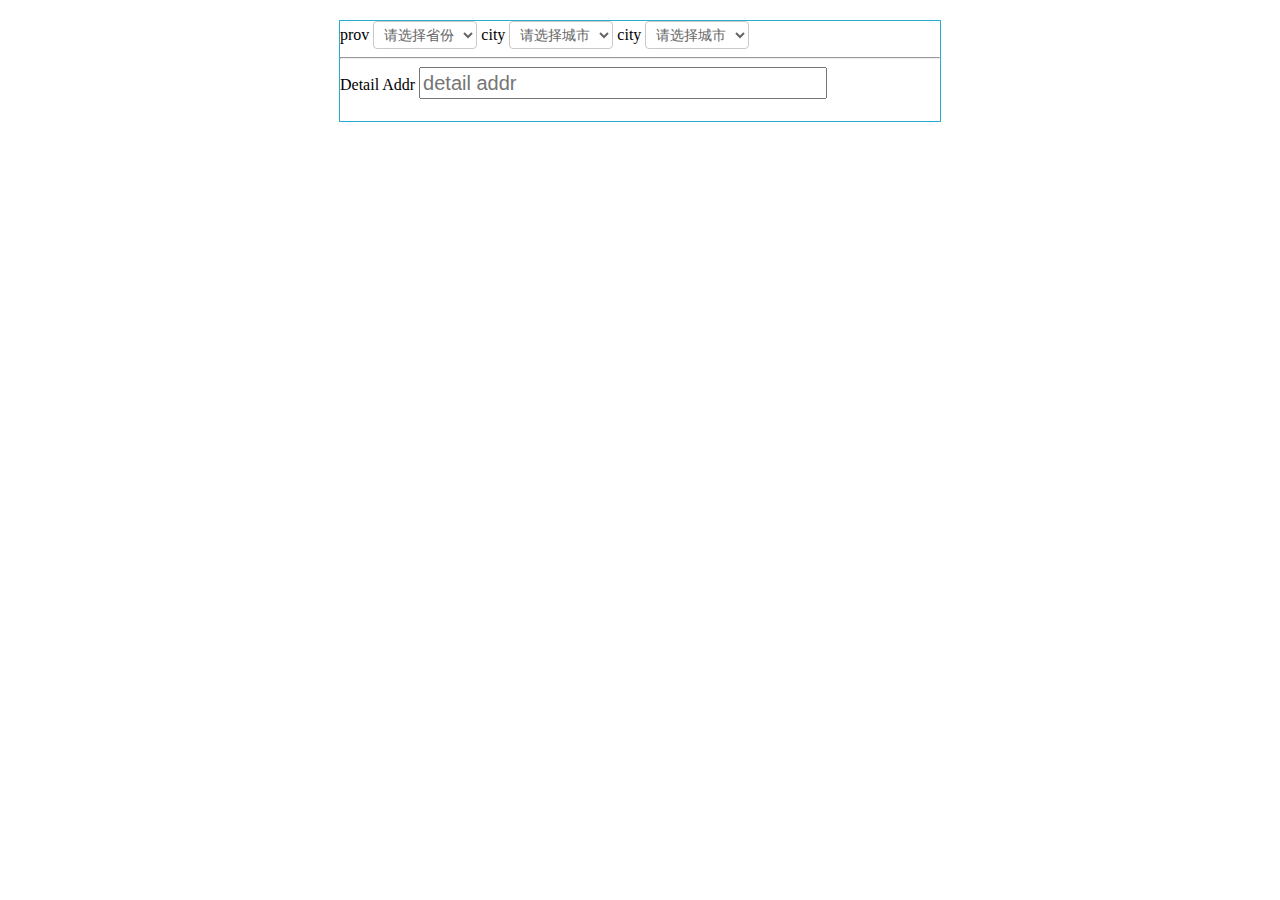
<file: templates/homepage/city-prov-znoe.html>
<!DOCTYPE html>
<html lang="en">
<head>
    <meta charset="UTF-8">
    <title>16</title>
    <style>
        select {
            border: 1px solid #c9c9c9;
            background-color: #fff;
            color: #666;
            height: 28px;
            line-height: 28px;
            padding: 4px 6px;
            font-size: 14px;
            border-radius: 4px;
            cursor: pointer;
            outline: none;
        }
        #detail_addr{
            height: 26px;
            width: 400px;
            font-size: 20px;
        }
        .prov_con{
            height: 100px;
            width: 600px;
            margin: 20px auto;
            border: #2aabd2 1px double;
        }
    </style>
    <script src="http://libs.baidu.com/jquery/1.9.0/jquery.js"></script>

    <script type="text/javascript">
        $(function () {

            $.get('/get_zone/' + '0', function (data) {
                if (data.code == 1) {
                    step = data.zones.length
                    for (var i = 1; i < step; ++i) {
                        var $temp = $('<option></option>')
                        $temp.val(String(data.zones[i].id));
                        $temp.text(String(data.zones[i].name));
                        $temp.appendTo($('#one'))
                    }
                }
            });

            $('#one').change(function () {
                $('#two').empty().append($('<option value="">请选择城市</option>'));

                $('#three').empty().append($('<option value="">请选择区</option>'));
                $.get('/get_zone/' + $('#one').val(), function (data) {
                    if (data.code == 1) {
                        step = data.zones.length
                        for (var i = 0; i < step; ++i) {
                            var $temp = $('<option></option>')
                            $temp.val(String(data.zones[i].id));
                            $temp.text(String(data.zones[i].name));
                            $temp.appendTo($('#two'))
                        }
                    }
                });
            });
            $('#two').change(function () {
                $('#three').empty();
                $.get('/get_zone/' + $('#two').val(), function (data) {
                    if (data.code == 0) {
                        $('.zone_con').fadeOut()
                    }
                    if (data.code == 1) {
                        step = data.zones.length
                        for (var i = 0; i < step; ++i) {
                            var $temp = $('<option></option>');
                            $temp.val(String(data.zones[i].id));
                            $temp.text(String(data.zones[i].name));
                            $temp.appendTo($('#three'))
                        }
                    }
                });
            });

        })
    </script>
</head>
<body>
<div class="prov_con">
    <label for="one">prov</label>
    <select id="one">
        <option value="">请选择省份</option>
    </select>
    <label for="two">city</label>
    <select id="two">
        <option value="">请选择城市</option>
    </select>
    <span class="zone_con">
        <label for="three">city</label>
        <select id="three">
            <option value="">请选择城市</option>
        </select>
    </span>
    <hr/>
    <div class="detail_add_con">
        <label for="detail_addr">Detail Addr</label>
        <input type="text" id="detail_addr" placeholder="detail addr">
    </div>
</div>

</body>
</html>
</file>
